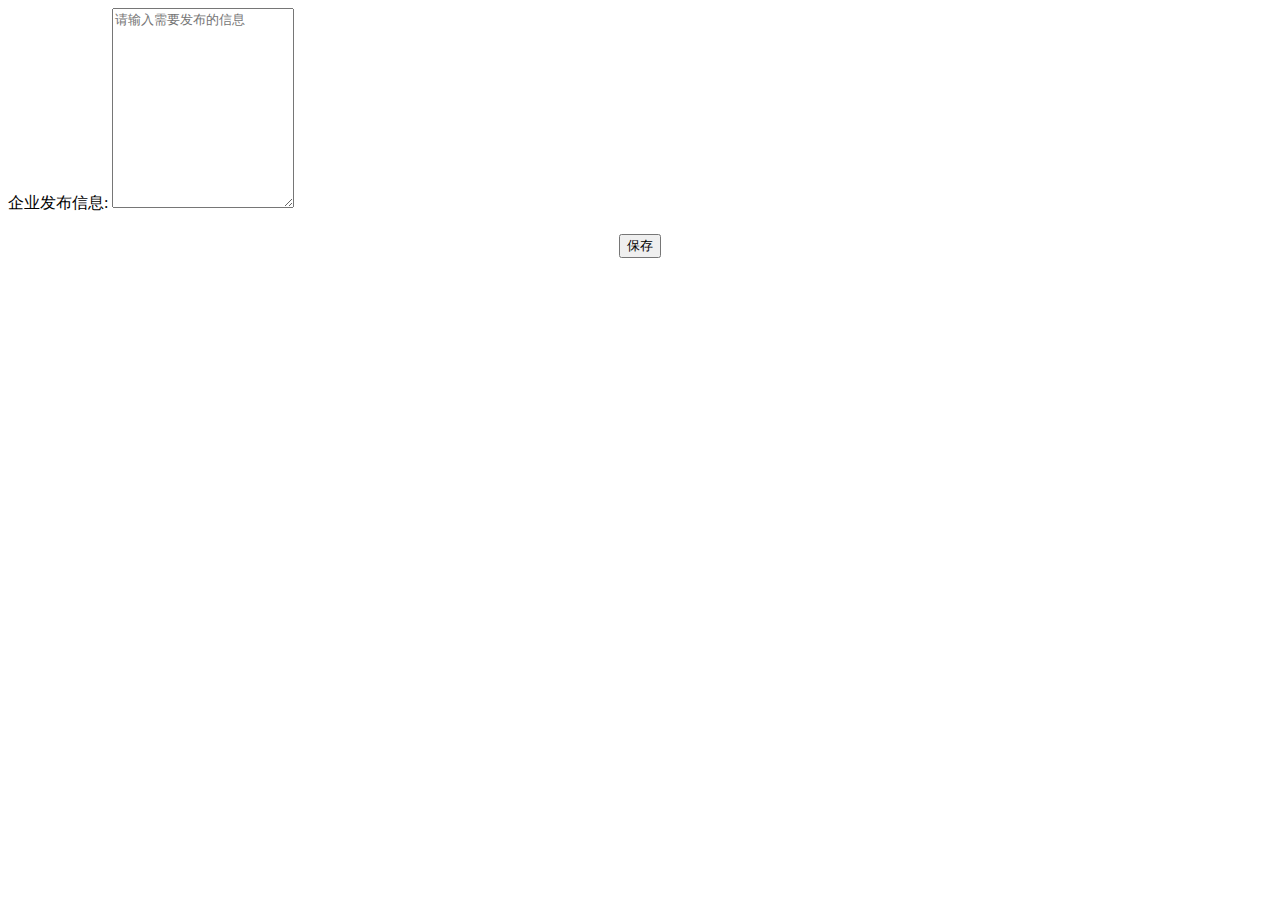
<file: src/main/resources/templates/sys/sendMsg/index.html>
<html xmlns:th="http://www.thymeleaf.org"
      xmlns:sec="http://www.thymeleaf.org/thymeleaf-extras-springsecurity4">
<head th:include="include/includebase"></head>
<style>
    .text-area-input {
    }
</style>
<body>

<form id="userForm"  role="form" method="post" action="user/save">
    <div class="row">
        <div class="col-md-12">
            <div class="form-group" >
                <label for="orderMsg">企业发布信息:</label>
                <textarea  class="form-control text-area-input" style="height: 200px;" name="orderMsg" id="orderMsg" placeholder="请输入需要发布的信息"></textarea>
            </div>
            <input type="hidden" name="id"/>
        </div>
        <div style="text-align: center;margin-top: 20px;">
        <button type="button" id="btnSave" class="btn btn-primary">保存</button></div>
    </div>
</form>
<script th:inline="javascript">
    $(function () {
      var pageId;
      function getInitData() {
        $.get('/publish/selectMsg', function(resp) {
          if (resp.result) {
            $('#orderMsg').val(resp.data.needMsg);
            pageId = resp.data.id;
          }
        });
      }
      getInitData();

      // 绑定dialog的确定按钮的监听事件
      $("#btnSave").click(function() {
        var params = {
          needMsg: $("#orderMsg").val(),
          id: pageId,
          // commission:$("#commission").val() || 0,
        }
        $.ajax({
          type: "GET",
          url: "/publish/insertOrUpdate",
          data: params, //JSON.stringify(params),
          // headers: {
          //   "Content-Type": "application/json",
          // },
          dataType: "json",
          success: function(data) {
            if(data.result){
              getInitData();
              window.Ewin.alert({
                message:'增加数据成功!'
              });
            }
          }
        });
      });
    })
</script>
</body>
</html>
</file>
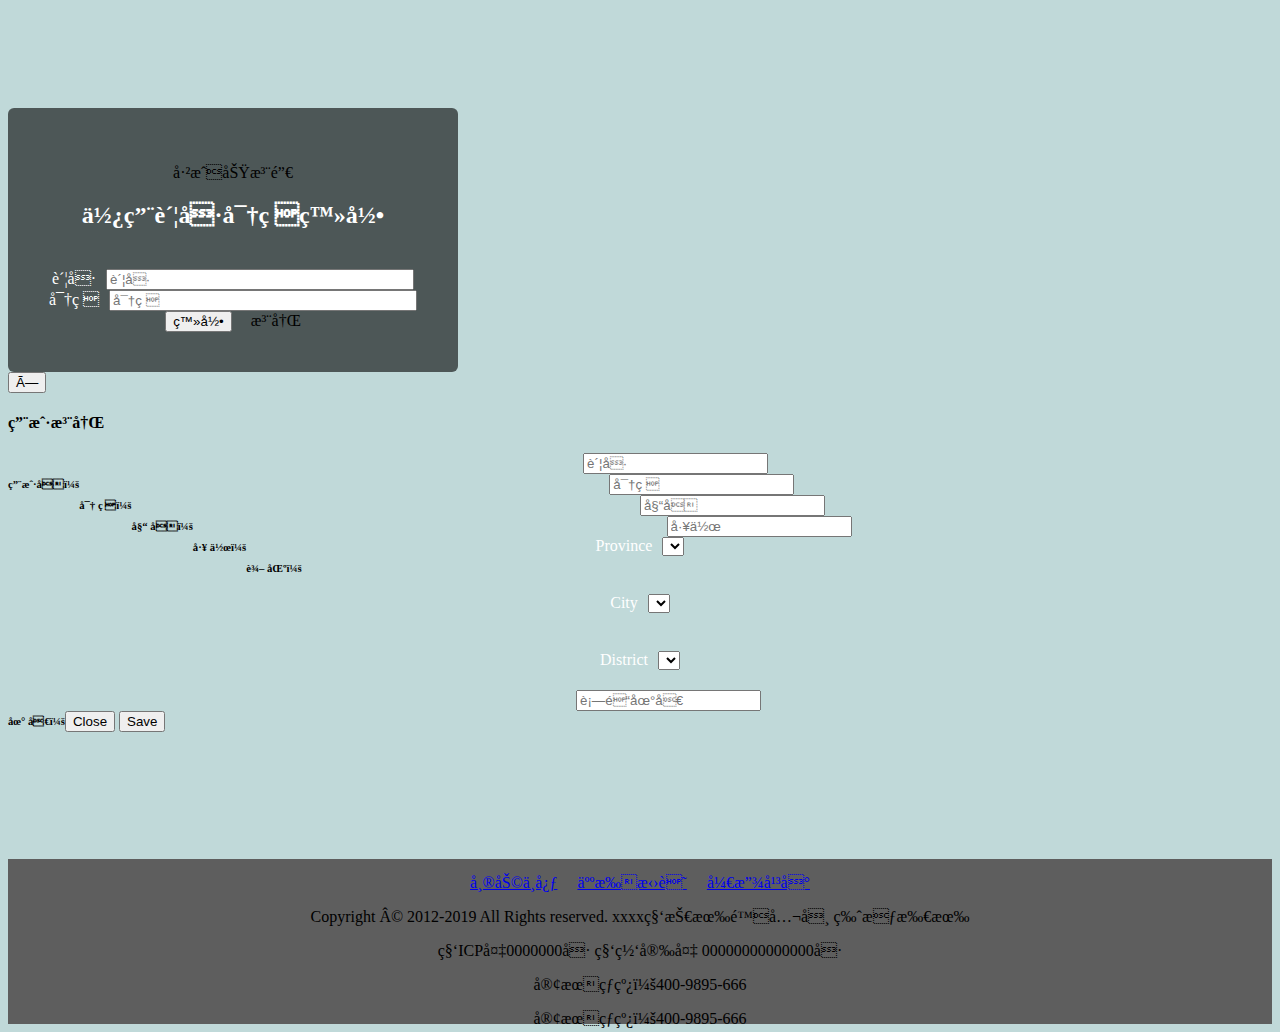
<file: src/main/resources/templates/login.html>
<!DOCTYPE html>
<html xmlns:th="http://www.thymeleaf.org">
<head>
<meta content="text/html;charset=UTF-8"/>
	<meta name="viewport" content="width=device-width, initial-scale=1.0"/>
    <title>登录</title>
	<script src="http://libs.baidu.com/jquery/1.10.2/jquery.min.js"></script>
	<script src="https://maxcdn.bootstrapcdn.com/bootstrap/3.3.6/js/bootstrap.min.js"></script>
	<script th:src="@{/js/main.js}"></script>
	<script th:src="@{/js/distpicker.data.js}"></script>
	<script th:src="@{/js/distpicker.js}"></script>
	<link rel="stylesheet" th:href="@{/css/bootstrap.min.css}"/>
<style type="text/css">
	body {
	  padding-top: 100px;
	}
	.container{
		width: 450px;
	}
	.starter-template {
	    padding: 40px 15px;
	    text-align: center;
	    background-color: rgba(0,0,0,.6);
		border-radius: 6px;
	}
	.starter-template h2 {
		font-weight: bold;
		padding-bottom: 20px;
        color: #fff;
	}
    .form-group label{
        color: #fff;
        margin-right: 6px;
    }
    .form-group input {
		display: inline-block;
		width: 300px;
	}
</style>
</head>
<body style="background-color: #C0D9D9">
<!--/
 <nav class="navbar navbar-inverse navbar-fixed-top">
  <div class="container">
    <div class="navbar-header">
      <a class="navbar-brand" href="#">Spring Security演示</a>
    </div>
    <div id="navbar" class="collapse navbar-collapse">
      <ul class="nav navbar-nav">
       <li><a th:href="@{/}"> 首页 </a></li>

      </ul>
    </div>.nav-collapse
      </div>
    </nav>
    -->
     <div class="container">

      <div class="starter-template">
       <p th:if="${param.logout}" class="bg-warning">已成功注销</p><!-- 1 -->
			<p th:if="${param.error}" th:text="${session.SPRING_SECURITY_LAST_EXCEPTION.message}=='Bad credentials'?'账号/密码错误！':${session.SPRING_SECURITY_LAST_EXCEPTION.message}" class="bg-danger">

            </p> <!-- 2 -->
			<h2>使用账号密码登录</h2>
			<form name="form" th:action="@{/login}" action="/login" method="POST"> <!-- 3 -->
				<div class="form-group">
					<label for="username">账号</label>
					<input type="text" class="form-control" name="username" id="username" value="" placeholder="账号" />
				</div>
				<div class="form-group">
					<label for="password">密码</label>
					<input type="password" class="form-control" name="password" id="password" placeholder="密码" />
				</div>
				<input type="submit" id="login" value="登录" class="btn btn-primary" style="margin-right: 15px;" />
				<a class="btn btn-primary" data-toggle="modal" data-target="#myModal">注册</a>
			</form>
      </div>

    </div>
<div class="modal fade" id="myModal" tabindex="-1" role="dialog" aria-labelledby="myModalLabel">
	<div class="modal-dialog" role="document">
		<div class="modal-content">
			<div class="modal-header">
				<button type="button" class="close" data-dismiss="modal" aria-label="Close">
					<span aria-hidden="true">×</span>
				</button>
				<h4 class="modal-title" id="myModalLabel">用户注册</h4>
			</div>
			<form id="userForm"  role="form" method="post" action="user/save">
			<div class="modal-body" align="center">
				<div class="input-group">
					<h6 style="float: left">用户名：</h6><input type="text" onkeyup="upperCase(this.value)" id="login1" class="form-control" placeholder="账号" aria-describedby="basic-addon1">
				</div>
				<p id="flag" style="font-family:times;color:red;display: none; padding-right: 23%">用户名已被注册！</p>
				<div class="input-group">
					<h6 style="float: left">密  码：</h6><input type="text" id="password1" class="form-control" placeholder="密码" aria-describedby="basic-addon1">
				</div>
				<div class="input-group">
					<h6 style="float: left">姓  名：</h6><input type="text" id="userName1" class="form-control" placeholder="姓名" aria-describedby="basic-addon1">
				</div>
				<div class="input-group">
					<h6 style="float: left">工  作：</h6><input type="text" id="job" class="form-control" placeholder="工作" aria-describedby="basic-addon1">
				</div>
				<div class="input-group">
					<h6 style="float: left">辖  区：</h6>
					<form class="form-inline">
						<div data-toggle="distpicker">
							<div class="form-group" style="width: 236px;height: 34px;margin-bottom: 5px">
								<label class="sr-only" for="province1">Province</label>
								<select class="form-control" id="province1"></select>
							</div><br>
							<div class="form-group" style="width: 236px;height: 34px;margin-bottom: 5px">
								<label class="sr-only" for="city1">City</label>
								<select class="form-control" id="city1"></select>
							</div><br>
							<div class="form-group" style="width: 236px;height: 34px;margin-bottom: 5px">
								<label class="sr-only" for="district1">District</label>
								<select class="form-control" id="district1"></select>
							</div>
						</div>
					</form>
				</div>
				<div class="input-group">
					<h6 style="float: left">地  址：</h6><input type="text" id="streetAddress" class="form-control" placeholder="街道地址" aria-describedby="basic-addon1">
				</div>
			</div>
			</form>
			<div class="modal-footer">
				<button type="button" class="btn btn-default" data-dismiss="modal">Close</button>
				<button id="save" class="btn btn-primary">Save</button>
			</div>
		</div>
	</div>
</div>
	<div style="margin-top: 10%;padding-top: 15px;width: 100%;height: 150px;background-color: #5e5e5e">
		<div style="text-align: center">
			<a href="#" style="margin: 8px">帮助中心</a>
			<a href="#" style="margin: 8px">人才招聘</a>
			<a href="#" style="margin: 8px">开放平台</a>
			<p>Copyright © 2012-2019 All Rights reserved. xxxx科技有限公司  版权所有</p>
			<p>科ICP备0000000号 科网安备 00000000000000号</p>
			<p>客服热线：400-9895-666</p>
			<p>客服热线：400-9895-666</p>
		</div>
</div>
	<script>
        $("#save",window.top.document).click(function() {
            // 此段是为防止需要点击两次按钮来实现验证的方法，若不添加此处的放行，那么我们将要点击两次确定按钮才可以提交验证
            var groupId = 3;var roleId = 2;
            $.ajax({
                type: "post",
                url: "user/save",
                data: {"tag":1, "login":$("#login1").val(), "password":$("#password1").val(), "userName":$("#userName1").val(),
					"job":$("#job").val(), "province":$("#province1").val(), "city":$("#city1").val(),
					"district":$("#district1").val(), "streetAddress":$("#streetAddress").val(), "group":groupId, "roleArray":roleId},
                dataType: "json",
                success: function(data){
                    alert("注册成功！")
                    location.reload();
                }
            });
        });
        function upperCase(text){
            $.ajax({
                type: "get",
                url: "user/selectByLogin",
                data: {"login":text},
                dataType: "json",
                success: function(data){
                    if (data.result){
                        document.getElementById("save").disabled = false;
                        document.getElementById("flag").style.display="none";
					}else{
                        document.getElementById("flag").style.display="block";
                        document.getElementById("save").disabled = true;
					}
                },
                error: function(data){
                    document.getElementById("flag").style.display="block";
                    document.getElementById("save").disabled = true;
                }
            });
		}
	</script>
</body>
</html>
</file>
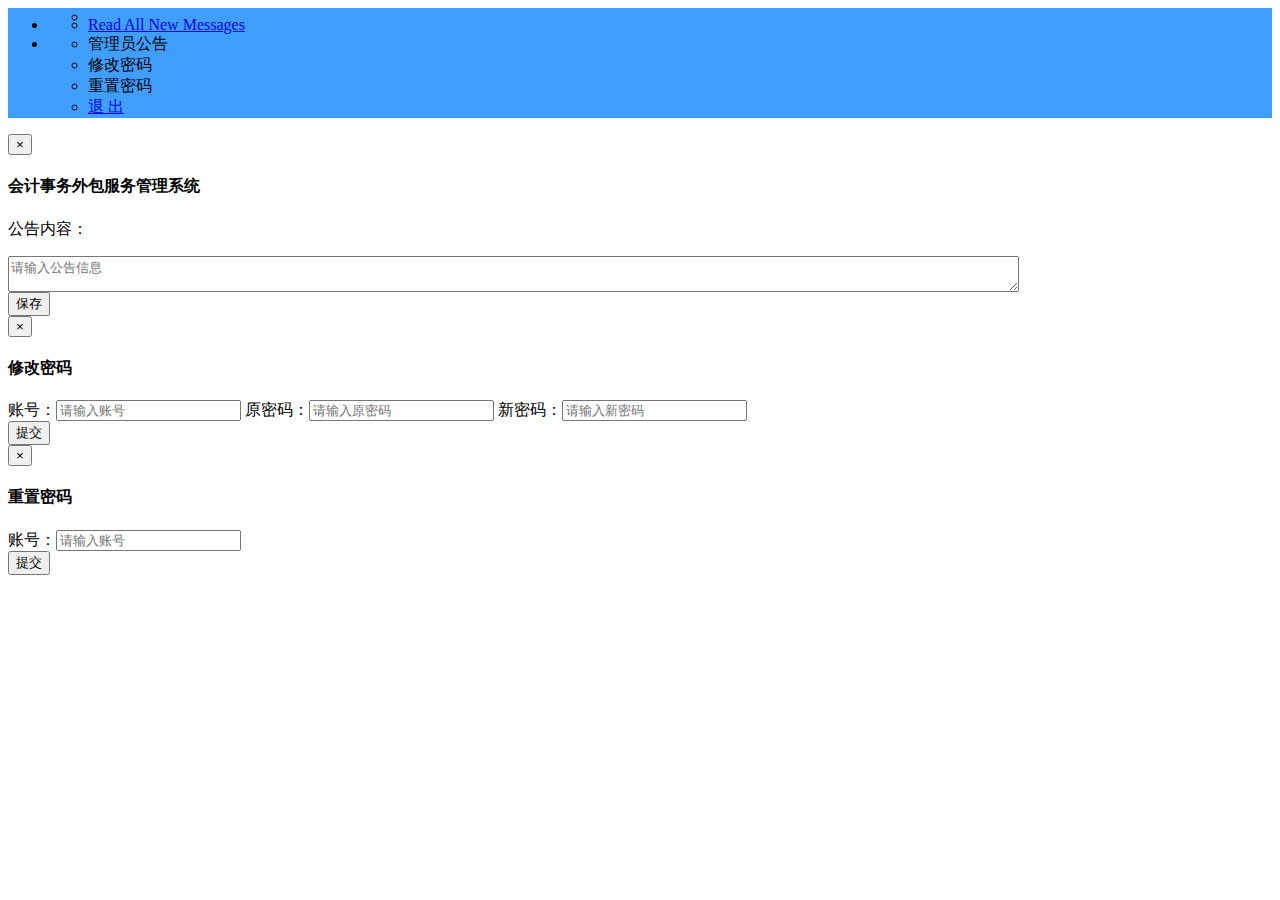
<file: src/main/resources/templates/main.html>
<html xmlns:th="http://www.thymeleaf.org"
      xmlns:sec="http://www.thymeleaf.org/thymeleaf-extras-springsecurity4">
<head th:include="include/includebase"></head>
<link th:href="@{css/sb-admin.css}" rel="stylesheet"/>
<script th:inline="javascript">
    $(function () {
        // 页面加载完成以后开启websocket的连接
        var options = new Array();
        options.sockurl = '/ricky-websocket';
        options.stompClienturl = '/ricky/topic/greetings';
        options.login = [[${#authentication.name}]];
        options.success = function(greeting){
            var r = eval("("+JSON.parse(greeting.body).content+")")
           alert(r);
            // $("#greetings").append("<tr><td>" + JSON.parse(greeting.body).content + "</td></tr>");
        }
        $.fn.socketConnect(options);
        // 初始化nav
        $.fn.bootstrapNav({index:'main',navTitle:'会计事务外包服务管理系统'});
        // 初始化标签页
        $("#tabContainer").tabs({
            data: [{
                id: '99999999',
                text: '首页',
                url: "home",
                closeable: false
            }],
            showIndex: 0,
            loadAll: false
        })
        //
        $.fn.bootstrapTree({url:"/user/mainTree",treeId:'menu_tree',tabId:"tabContainer"});
        $.fn.dictUtil("/dict/loadDict");
    });
</script>
<style>
    .navbar-inverse .navbar-collapse, .navbar-inverse .navbar-form {
        background-color: #409eff;
    }
    .side-nav {
        background-color: #409eff !important;
    }
    .navbar-inverse {
        background-color: #409eff !important;
        border-color: #409eff !important;
    }
    .navbar-inverse .navbar-brand {
        color: #fff;
    }
    .top-nav>li>a {
        color: #fff;
    }
    .navbar-inverse .navbar-nav>li>a {
        color: #fff;
    }
    .side-nav>li>ul>li>a {
        color: #fff;
    }
</style>
<body >
<div id="wrapper">

    <!-- Navigation -->
    <nav class="navbar navbar-inverse navbar-fixed-top" role="navigation">
        <!-- Brand and toggle get grouped for better mobile display -->
        <div class="navbar-header" id="navbar_header">

        </div>
        <!-- Top Menu Items -->
        <ul class="nav navbar-right top-nav">
            <li class="dropdown">
                <a href="#" class="dropdown-toggle" onclick="aaa()"  data-toggle="dropdown"><i class="fa fa-envelope"></i> <b class="caret"></b></a>
                <ul class="dropdown-menu message-dropdown">
                    <li class="message-preview">
                        <a href="#">
                            <div class="media" id="messageText"></div>
                        </a>
                    </li>
                    <li class="message-footer">
                        <a href="#">Read All New Messages</a>
                    </li>
                </ul>
            </li>
            <li class="dropdown">
                <a href="#" class="dropdown-toggle"data-toggle="dropdown"><i class="fa fa-user"></i> <font th:text="${#authentication.name}"></font> <b class="caret"></b></a>
                <ul class="dropdown-menu">
                    <li id="adminText">
                        <a data-toggle="modal" data-target="#myModal" ><i class="fa fa-fw fa-book"></i>管理员公告</a>
                    </li>
                    <li>
                        <a data-toggle="modal" data-target="#editPwd" ><i class="fa fa-fw fa-book"></i>修改密码</a>
                    </li>
                    <li>
                        <a data-toggle="modal" data-target="#resetPwd" ><i class="fa fa-fw fa-book"></i>重置密码</a>
                    </li>
                    <li>
                        <a href="/logout" ><i class="fa fa-fw fa-power-off"></i>退 出</a>
                    </li>
                </ul>
            </li>
        </ul>
        <!-- Sidebar Menu Items - These collapse to the responsive navigation menu on small screens -->
        <div class="collapse navbar-collapse navbar-ex1-collapse">
            <ul class="nav navbar-nav side-nav" id="menu_tree">

            </ul>
        </div>
        <!-- /.navbar-collapse -->
    </nav>
    <div id="page-wrapper" style="border-radius:5px 5px 0 0;">
        <div id="tabContainer"></div>
    </div>
</div>
<div class="modal fade" id="myModal" tabindex="-1" role="dialog" aria-labelledby="myModalLabel">
    <div class="modal-dialog" role="document">
        <div class="modal-content">
            <div class="modal-header">
                <button type="button" class="close" data-dismiss="modal" aria-label="Close"><span aria-hidden="true">&times;</span></button>
                <h4 class="modal-title" id="myModalLabel">会计事务外包服务管理系统</h4>
            </div>
            <div class="modal-body">
                <p>公告内容：</p>
                <textarea id="message" style="width: 80%" placeholder="请输入公告信息"></textarea>
            </div>
            <div class="modal-footer">
                <button class="btn btn-default" data-dismiss="modal" onclick="saveAdminText()">保存</button>
            </div>
        </div>
    </div>
</div>
<div class="modal fade" id="editPwd" tabindex="-1" role="dialog" aria-labelledby="editPwd">
    <div class="modal-dialog" role="document">
        <div class="modal-content">
            <div class="modal-header">
                <button type="button" class="close" data-dismiss="modal" aria-label="Close"><span aria-hidden="true">&times;</span></button>
                <h4 class="modal-title">修改密码</h4>
            </div>
            <div class="modal-body">
                <label for="user_old_pwd">账号：</label><input type="text" class="form-control" id="user_login_name" placeholder="请输入账号">
                <label for="user_old_pwd">原密码：</label><input type="text" class="form-control" id="user_old_pwd" placeholder="请输入原密码">
                <label for="user_new_pwd">新密码：</label><input type="text" class="form-control" id="user_new_pwd" placeholder="请输入新密码">
            </div>
            <div class="modal-footer">
                <button class="btn btn-default" data-dismiss="modal" onclick="saveUserPwd()">提交</button>
            </div>
        </div>
    </div>
</div>
<div class="modal fade" id="resetPwd" tabindex="-1" role="dialog" aria-labelledby="editPwd">
    <div class="modal-dialog" role="document">
        <div class="modal-content">
            <div class="modal-header">
                <button type="button" class="close" data-dismiss="modal" aria-label="Close"><span aria-hidden="true">&times;</span></button>
                <h4 class="modal-title">重置密码</h4>
            </div>
            <div class="modal-body">
                <label for="user_old_pwd">账号：</label><input type="text" class="form-control" id="reset_user_login_name" placeholder="请输入账号">
            </div>
            <div class="modal-footer">
                <button class="btn btn-default" data-dismiss="modal" onclick="resetUserPwd()">提交</button>
            </div>
        </div>
    </div>
</div>
<script>
    function saveAdminText() {
        $.ajax({
            type: "POST",
            url: "message/insert",
            dataType: "json",
            data:{"message":document.getElementById("message").value},
            success: function (data) {
                alert("公告新增成功！")
            }
        })

    }

    function resetUserPwd () {
      var login = $('#reset_user_login_name').val();
      if (!login) {
        alert('请输入登录账号');
        return;
      }
      $.ajax({
        type: "GET",
        url: "user/updatePassWord",
        data:{
          login,
          type: 2,
        },
        success: function (data) {
          console.log(data);
          if (data.result) {
            alert('密码重置成功，默认密码是123456！');
          }
        }
      })
    }

    function saveUserPwd () {
      var oldPwd = $('#user_old_pwd').val();
      var newPwd = $('#user_new_pwd').val();
      var login = $('#user_login_name').val();
      if (!login) {
        alert('请输入登录账号');
        return;
      }
      if (!oldPwd) {
        alert('请输入原密码');
        return;
      }
      if (!newPwd) {
        alert('请输入新密码');
        return;
      }
      $.ajax({
        type: "GET",
        url: "user/updatePassWord",
        data:{
          login,
          newPassWord: oldPwd,
          oldPassword: newPwd,
          type: 1,
        },
        success: function (data) {
          console.log(data);
          if (data.result) {
            alert('密码修改成功！');
            window.location.href = '/logout';
          } else {
            alert(data.msg);
          }
        }
      })
    }

    function aaa() {
        $("#messageText").empty();
        $.ajax({
            type: "POST",
            url: "message/select",
            dataType: "json",
            success: function (data) {
                for (var i=0;i<data.result.length;i++){
                    $("#messageText").append(
                        "<span class=\"pull-left\">" +
                        "<img class=\"media-object\" style=\"width: 50px;height: 50px\" src=\"./img/timg.jpg\" alt=\"\" />" +
                        "</span>" +
                        "<div class=\"media-body\">" +
                        "<h5 class=\"media-heading\"><strong>"+data.result[i].userName+"</strong></h5>" +
                        "<p class=\"small text-muted\"><i class=\"fa fa-clock-o\"></i>"+data.result[i].createTime+"</p>" +
                        "<p>"+data.result[i].message+"</p></div>")
                }
            }
        })
    }
    $(function(){
        $.ajax({
            type: "POST",
            url: "order/roleId",
            dataType: "json",
            success: function (data) {
                if(data.data != 1){
                    document.getElementById("adminText").style.display = "none";
                }
            }
        })
    })
</script>
<!--
<div th:text="${#authentication.name}">
    The value of the "name" property of the authentication object should appear here.
</div>
这是一个登陆成功以后的首页
<div class="row">
    <div class="col-md-12">
        <table id="conversation" class="table table-striped">
            <thead>
            <tr>
                <th>Greetings</th>
            </tr>
            </thead>
            <tbody id="greetings">
            </tbody>
        </table>
    </div>
</div>
-->
</body>
</html>
</file>
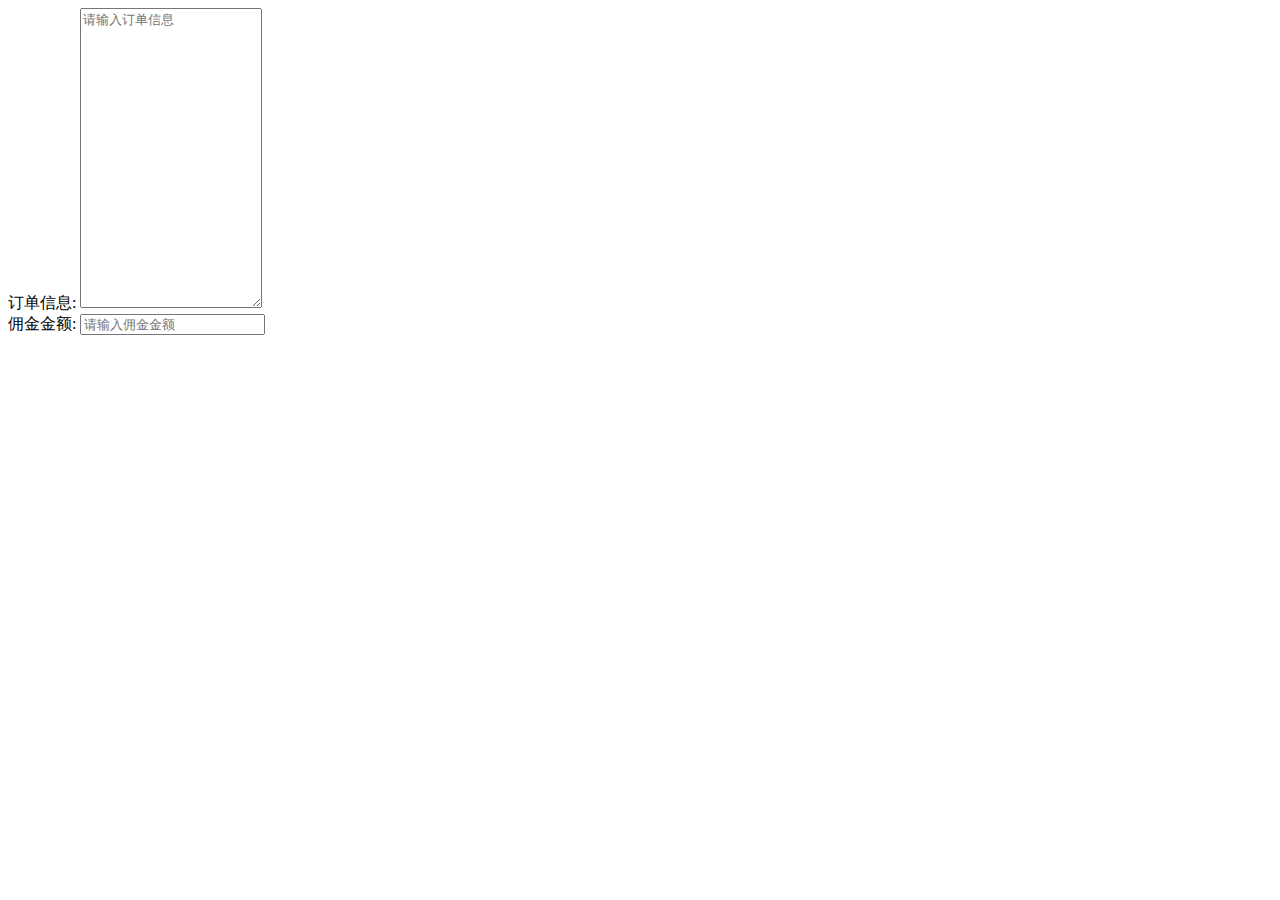
<file: src/main/resources/templates/sys/order/add.html>
<html xmlns:th="http://www.thymeleaf.org"
      xmlns:sec="http://www.thymeleaf.org/thymeleaf-extras-springsecurity4">
<body>
<form id="userForm"  role="form" method="post" action="user/save">
    <div class="row">
        <div class="col-md-12">
            <div class="form-group" >
                <label for="orderMsg">订单信息:</label>
                <textarea  class="form-control" style="height: 300px" name="orderMsg" id="orderMsg" placeholder="请输入订单信息"></textarea>
            </div>
            <div class="form-group">
                <label for="commission">佣金金额:</label>
                <input type="text" class="form-control" name="commission" id="commission"  placeholder="请输入佣金金额" />
            </div>
        </div>
    </div>
</form>
<script th:inline="javascript">
        // 绑定dialog的确定按钮的监听事件
        $("#btnOk",window.top.document).click(function() {
            $.ajax({
                type: "post",
                url: "order/insert",
                data: {"orderMsg":$("#orderMsg").val(),"commission":$("#commission").val()},
                dataType: "json",
                success: function(data){
                    if(data.result){
                        $('.modal-dialog', window.top.document).parent('div').remove()
                        $('body', window.top.document).find('.modal-backdrop').remove();
                        // jquery 调用刷新当前操作的table页面的refresh方法
                        $(window.parent.document).contents().find(".tab-pane.fade.active.in iframe")[0].contentWindow.doQuery();
                        window.Ewin.alert({message:'增加数据成功!'});
                    }
                }
            });
        })
</script>
</body>
</html>
</file>
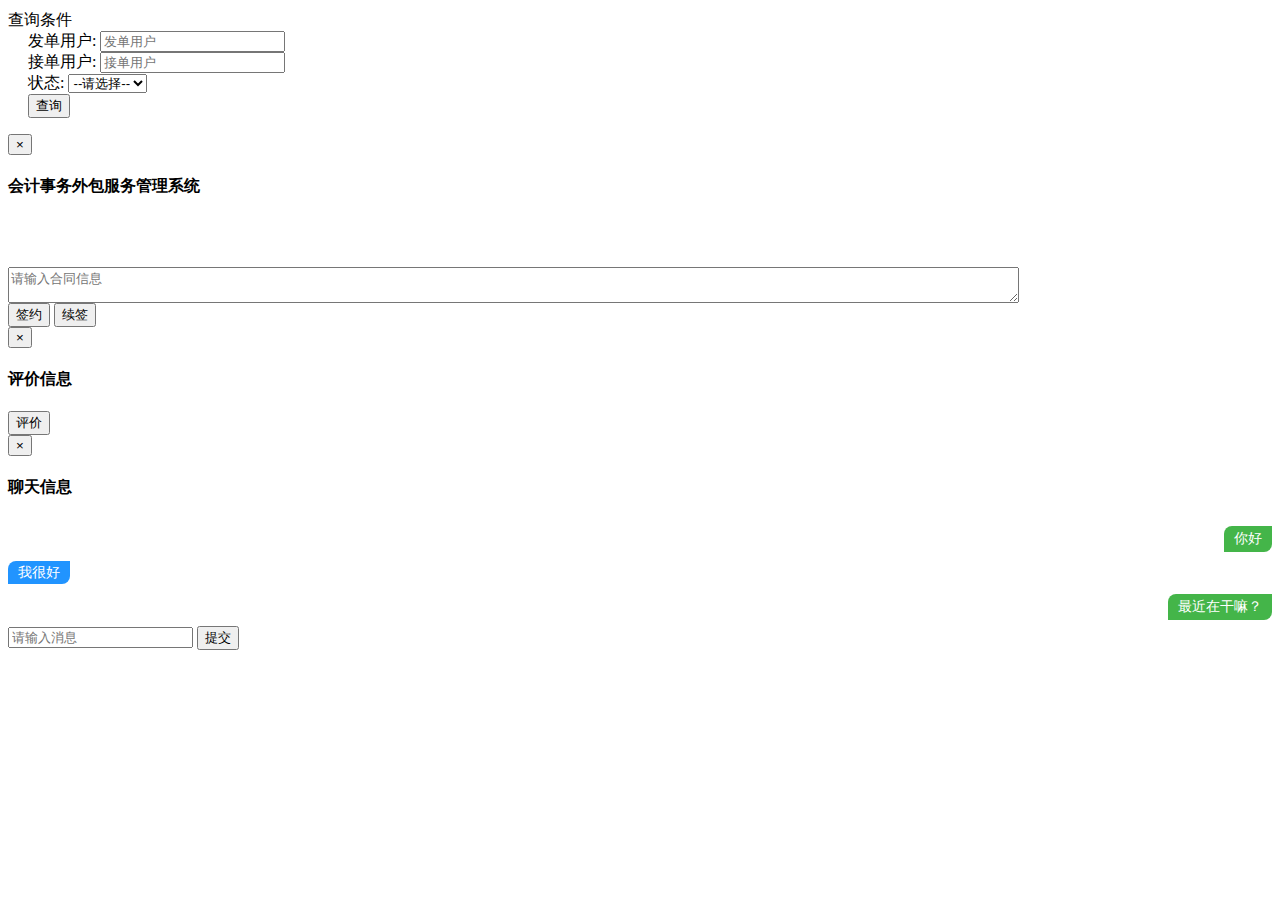
<file: src/main/resources/templates/sys/order/orderList.html>
<html xmlns:th="http://www.thymeleaf.org">

<head th:include="include/includebase"></head>
<style>
    .detail-pop-box {
        position: fixed;
        top: 0;
        left: 0;
        bottom: 0;
        right: 0;
        width: 100%;
        background-color: rgba(0, 0, 0, .3);
    }

    .detail-pop-box .pop-content {
        margin: 160px auto 0;
        background-color: #fff;
        border-radius: 8px;
        padding: 16px 8px;
        text-align: center;
        width: 600px;
        line-height: 1.4;
    }

    #user-table_say p {
        line-height: 22px;
    }

    #user_msg_say {
        max-height: 300px;
        overflow-y: auto;
    }

    #user_msg_say .user-msg {
        padding: 6px 0;
        font-size: 14px;
        overflow: hidden;
    }

    #user_msg_say .user-msg > span {
        padding: 4px 10px;
        border-radius: 8px 0 8px 0;
        background-color: #44b549;
        color: #fff;
    }

    #user_msg_say .my-msg span {
        background-color: #2194ff;
    }

    #user_msg_say .other-msg span {
        float: right;
    }
</style>


<body>
<div class="panel-body" style="padding-bottom:0px;">
    <div class="panel panel-default" style="margin-top: 10px;">
        <div class="panel-heading">查询条件</div>
        <div class="panel-body">
            <form class="form-inline" role="form" style="float: left; width: 100%;margin-left: 20px;" method="post"
                  id="queryOrder">
                <div class="form-group">
                    <label for="senderName">发单用户:</label>
                    <input type="text" class="form-control" name="senderName" id="senderName" placeholder="发单用户"/>
                </div>
                <div class="form-group">
                    <label for="name">接单用户:</label>
                    <input type="text" class="form-control" name="name" id="name" placeholder="接单用户"/>
                </div>
                <div class="form-group">
                    <label for="status">状态:</label>
                    <input type="hidden" class="form-control" name="status" id="status"/>
                    <select class="form-control" name="status1" id="status1">
                        <option value="">--请选择--</option>
                        <option value="1">待接单</option>
                        <option value="2">已接单</option>
                        <option value="3">已完成</option>
                    </select>
                </div>
                <div class="form-group">
                    <button type="button" id="queryBtn" onclick="doQuery();" class="btn btn-primary">查询</button>
                </div>
            </form>
        </div>
    </div>
    <table id="user-table" style="margin-top: -50px;">
    </table>
</div>
<div class="detail-pop-box" style="display:none;" onclick="javascript: $(this).hide()">
    <div class="pop-content"></div>
</div>

<div id="contractBox">
    <h1 align="center"></h1>

</div>

<div class="modal fade" id="myModal" tabindex="-1" role="dialog" aria-labelledby="myModalLabel">
    <div class="modal-dialog" role="document">
        <div class="modal-content">
            <div class="modal-header">
                <button type="button" class="close" data-dismiss="modal" aria-label="Close"><span aria-hidden="true">&times;</span>
                </button>
                <h4 class="modal-title" id="myModalLabel">会计事务外包服务管理系统</h4>
            </div>
            <div class="modal-body">
                <div style="overflow: hidden">
                    <p id="senderName1" style="float: left"></p>
                    <p id="cUserName" style="float: right"></p>
                </div>
                <input type="hidden" id="issueType"/>
                <input type="hidden" id="contractOrder"/>
                <input type="hidden" id="contractStatus"/>
                <p id="contractNum"></p>
                <p id="contentText"></p>
                <P id="creatTime"></P>
                <p id="overdueTime"></p>
                <p id="SigningStatus"></p>
                <p id="contractText"></p>
                <textarea id="contractMsg" style="width: 80%" placeholder="请输入合同信息"></textarea>
            </div>
            <div class="modal-footer">
                <button id="Signing11" class="btn btn-default" data-dismiss="modal" onclick="Signing(1)">签约</button>
                <button id="Signing12" class="btn btn-default" data-dismiss="modal" onclick="Signing(2)">续签</button>
            </div>
        </div>
    </div>
</div>
<div class="modal fade" id="Modal" tabindex="-1" role="dialog" aria-labelledby="myModalLabel">
    <div class="modal-dialog" role="document">
        <div class="modal-content">
            <div class="modal-header">
                <button type="button" class="close" data-dismiss="modal" aria-label="Close"><span aria-hidden="true">&times;</span>
                </button>
                <h4 class="modal-title" id="ModalLabel">评价信息</h4>
            </div>
            <div class="modal-body" id="user-table_say">

            </div>
            <div class="modal-footer">
                <button type="button" class="btn btn-default" onclick="evaluationData()" data-dismiss="modal">评价
                </button>
            </div>
        </div>
    </div>
</div>

<div class="modal fade" id="UserMsg" tabindex="-1" role="dialog" aria-labelledby="myModalLabel">
    <div class="modal-dialog" role="document">
        <div class="modal-content">
            <div class="modal-header">
                <button type="button" class="close" data-dismiss="modal" aria-label="Close"><span aria-hidden="true">&times;</span>
                </button>
                <h4 class="modal-title" id="UserMsgLabel">聊天信息</h4>
            </div>
            <div class="modal-body" id="user_msg_say">
                <div class="user-msg other-msg">
                    <span>你好</span>
                </div>
                <div class="user-msg my-msg">
                    <span>我很好</span>
                </div>
                <div class="user-msg other-msg">
                    <span>最近在干嘛？</span>
                </div>
            </div>
            <div class="modal-footer">
                <input type="text" class="form-control" id="user_input_say_msg" placeholder="请输入消息">
                <button type="button" class="btn btn-default"
                        onclick="insertMsg()">提交</button>
            </div>
        </div>
    </div>
</div>
<script th:inline="javascript">

  $(function () {
    $('#status').val($('#status1 option:selected').val());
    $.ajax({
      type: "POST",
      url: "order/roleId",
      dataType: "json",
      async: false,
      success: function (data) {
        window.userRoleType = data.data;
        initTable();
      }
    });
    $('#user-table').bootstrapTable('hideColumn', 'id');
  });

  function doQuery() {
    $('#status').val($('#status1 option:selected').val());
    $('#user-table').bootstrapTable('refresh'); //刷新表格
  }

  function Signing(tag) {
    $.ajax({
      type: "POST",
      url: "order/updateContract",
      dataType: "json",
      data: {
        "id": document.getElementById("issueType").value,
        "orderId": document.getElementById("contractOrder").value,
        "status": document.getElementById("contractStatus").value,
        "tag": tag, "contractMsg": $("#contractMsg").val()
      },
      success: function (data) {
        alert("签约成功！")
        doQuery();
      }
    })
  }

  // 账号禁用和启用
  function userControl(id) {
    window.Ewin.confirm({
      title: '提示',
      message: "确定接此单吗？",
      width: 500
    }).on(function (e) {
      if (e) {
        $.ajax({
          type: "post",
          url: "/order/update",
          data: {
            "status": 2,
            "id": id
          },
          dataType: "json",
          success: function (data) {
            if (data.result) {
              window.Ewin.alert({
                message: '操作成功!'
              });
            } else {
              window.Ewin.alert({
                message: '操作失败!'
              });
            }
            doQuery();
          }
        });
      }
    });
  }


  function evaluationData() {
    var orderId = evalutationtempObjId;
    var msg = $('#evaltion_input').val();
    $.get('/evaluation/updateMsg', {
      orderId: orderId,
      msg: msg,
    }, function (resp) {
      if (resp.result) {
        window.Ewin.alert({
          message: '操作成功!'
        });
        doQuery();
      }
    })
  }

  var evalutationtempObjId;


  function findList(id) {
    // function queryParams(pageRequest) {
    //     pageRequest.orderId = id;
    //     return pageReqeust;
    // }
    // cUserName: "xxxx"
    // createTime: "2019-03-07 09:53:11.0"
    // evaluationSender: "很差的人"
    // evaluationUser: ""
    // id: null
    // orderId: 15
    // orderMsg: "傻傻的饭"
    // orderNum: "92899040"
    // senderId: 2
    // senderUserName: "福建xxxxx"
    // status: 0
    // userId: 9
    evalutationtempObjId = id;
    $.get('/evaluation/selectList?orderId=' + id, function (resp) {
      var html = '<p>用户名：' + resp.data.cUserName + '</p>';
      html += '<p>企业名称：' + resp.data.senderUserName + '</p>';
      html += '<p>订单号：' + resp.data.orderNum + '</p>';
      html += '<p>订单信息：' + resp.data.orderMsg + '</p>';
      if (resp.data.roleId == 5) {
        // qiye
        html += '<p>企业的评价：<input type="text" id="evaltion_input" value="' + resp.data.evaluationSender + '"></p>';
        html += '<p>会计评价：' + resp.data.evaluationUser + '</p>';
      } else {
        html += '<p>企业的评价：' + resp.data.evaluationSender + '</p>';
        html += '<p>会计评价：<input type="text" id="evaltion_input" value="' + resp.data.evaluationUser + '"></p>';
      }


      $("#user-table_say").html(html);
    });

    return;
    $("#user-table_say").bootstrapTable('destroy');
    $('#user-table_say').bootstrapTable({
      url: "/evaluation/selectList",
      height: $(window.parent.document).find("#wrapper").height() - 300,
      width: $(window).width(),
      showColumns: true,
      formId: "querySay",
      method: 'POST',
      queryParams: {"orderId": id},
      pagination: true,
      sortName: 'id',
      sortOrder: 'desc',
      clickToSelect: true, // 单击某一行的时候选中某一条记录
      pageSize: 13,
      columns: [{
        checkbox: true
      },
        {
          field: '',
          title: '序号',
          formatter: function (value, row, index) {
            return index + 1;
          }
        },
        {
          field: 'orderId',
          title: '订单编号',
          align: 'center',
          valign: 'middle',
          sortable: true
        },
        {
          field: 'evaluationUser',
          title: '接单用户',
          align: 'center',
          valign: 'middle',
          sortable: true
        },
        {
          field: 'evaluationSender',
          title: '发单用户',
          align: 'center',
          valign: 'middle',
          hide: false,
          sortable: true
        },

        {
          field: 'status',
          title: '操作',
          align: 'center',
          valign: 'middle',
          formatter: function (value, row, index) {
            return '<button  type="button" class="btn btn-primary btn-sm" onclick="deleteSay(' + row.id + ')" >删除</button>&nbsp;'
          }
        }
      ]
    });
  }

  function dinerList(id) {
    //            window.Ewin.dialog({title:"查看合同",url:"/dinerList",gridId:id,width:600,height:745});
    $.ajax({
      type: "post",
      url: "order/selectContract",
      data: {'orderId': id},
      dataType: "json",
      success: function (e) {
        if (e.result) {
          var dataC = e.dataValue;
          if (dataC.contractMsg != "") {
            document.getElementById("contractMsg").style.display = "none";
          }
          if (dataC != null) {
            $("#senderName1").html("甲方：" + dataC.senderName);
            $("#cUserName").html("乙方：" + dataC.cUserName);
            //                    $("#contentText").html();
            $("#SigningStatus").html("订单状态：" + changeStatusBycontract(dataC.status))
            if (dataC.status == 0) {
              $("#Signing11").attr("style", "display:block;");
              $("#Signing12").attr("style", "display:none;");
            } else {
              $("#Signing12").attr("style", "display:block;");
              $("#Signing11").attr("style", "display:none;");
            }
            $("#issueType").val(dataC.id);
            $("#contractOrder").val(dataC.orderId);
            $("#contractStatus").val(dataC.status);
            $("#contractNum").html("合同编号：" + dataC.contractNum);
            $("#creatTime").html("创建时间：" + dataC.creatTime);
            $("#overdueTime").html("过期时间：" + dataC.overdueTime);
            $("#contractText").html("合同内容：" + dataC.contractMsg)
          } else {
            $("#senderName1").html("");
            $("#cUserName").html("");
            $("#SigningStatus").html("")
            //                    $("#contentText").html("");
            $("#issueType").val("");
            $("#contractNum").html("");
            $("#creatTime").html("");
            $("#overdueTime").html("");
            $("#contractText").html("");
          }
          $.ajax({
            type: "POST",
            url: "order/roleId",
            dataType: "json",
            success: function (data) {
              if (data.data != 5) {
                $("#Signing11").attr("disabled", true);
              }
            }
          })
        } else {
          window.Ewin.alert({message: '操作失败!'});
        }
      }
    });
  }

  function initTable() {

    $('#user-table').bootstrapTable({
      url: "/order/select",
      height: $(window.parent.document).find("#wrapper").height() - 252,
      width: $(window).width(),
      showColumns: true,
      formId: "queryOrder",
      pagination: true,
      sortName: 'id',
      sortOrder: 'desc',
      clickToSelect: true, // 单击某一行的时候选中某一条记录
      pageSize: 13,
      toolbars: [{
        text: '添加',
        iconCls: 'glyphicon glyphicon-plus',
        handler: function () {
          window.Ewin.dialog({
            title: "添加",
            url: "order/addPage",
            gridId: "gridId",
            width: 600,
            height: 600
          })
        }
      },
        {
          text: '删除',
          iconCls: 'glyphicon glyphicon-remove',
          handler: function () {
            $.ajax({
              type: "POST",
              url: "order/roleId",
              dataType: "json",
              success: function (result) {
                if (result.data == 5) {
                  var rows = $('#user-table').bootstrapTable(
                    'getSelections');
                  if (rows.length == 0 || rows.length > 1) {
                    window.Ewin.alert({
                      message: '请选择一条需要修改的数据!'
                    });
                    return false;
                  }
                  window.Ewin.confirm({
                    title: '提示',
                    message: '是否要删除您当前所勾选的用户？',
                    width: 500
                  }).on(function (e) {
                    if (e) {
                      $.post("order/delete", {
                        "id": rows[0].id + ""
                      }, function (e) {
                        if (result) {
                          window.Ewin.alert(
                            "用户删除成功");
                          doQuery();
                        }
                      });
                    }
                  });
                } else {
                  alert("订单只能由发布者删除！")
                }
              }
            });

          }
        }
      ],
      columns: [{
        checkbox: true
      },
        {
          field: '',
          title: '序号',
          formatter: function (value, row, index) {
            return index + 1;
          }
        },
        {
          field: 'orderNum',
          title: '订单编号',
          align: 'center',
          valign: 'middle',
          sortable: true
        },
        {
          field: 'senderName',
          title: '发单用户',
          align: 'center',
          valign: 'middle',
          hide: false,
          sortable: true
        },
        {
          field: 'cuserName',
          title: '接单用户',
          align: 'center',
          valign: 'middle',
          sortable: true
        },
        {
          field: 'commission',
          title: '佣金',
          align: 'center',
          valign: 'middle',
          sortable: true
        },
        {
          field: 'orderMsg',
          title: '订单信息',
          align: 'center',
          valign: 'middle',
          sortable: true
        },

        {
          field: 'status',
          title: '订单状态',
          align: 'center',
          valign: 'middle',
          sortable: true,
          formatter: function (value, row, index) {
            return changeStatusByName(value);
          }

        },
        {
          field: 'createTime',
          title: '发单时间',
          align: 'center',
          valign: 'middle',
          sortable: true,
        },
        {
          field: 'updateTime',
          title: '接单时间',
          align: 'center',
          valign: 'middle',
          sortable: true,
        },
        {
          field: 'status',
          title: '操作',
          align: 'center',
          valign: 'middle',
          formatter: function (value, row, index) {
            var html;var role;
            if (value == 1) {
                $.ajax({
                    type: "POST",
                    url: "order/roleId",
                    async: false,
                    dataType: "json",
                    success: function (result) {
                        role = result.data;
                    }
                });
            if (role == 3){
                html = '<button  type="button" class="btn btn-primary btn-sm" onclick="userControl(' + row.id + ')" >接单</button>&nbsp;'
            }else{
                html = '<button  type="button" class="btn btn-primary btn-sm" disabled="disabled">接单</button>&nbsp;'
            }
            } else {
              html = '<button  type="button" onclick="dinerList(' + row.id + ')" class="btn btn-primary btn-sm" data-toggle="modal" data-target="#myModal" >合同</button>&nbsp;' +
                '<button type="button" onclick="findList(' + row.id + ')" class="btn btn-default btn-sm" data-toggle="modal" data-target="#Modal">评价</button>&nbsp;';
            }
            html += '<button type="button" onclick="linkUser(' + (userRoleType == 5 ? row.userId : row.senderId) + ')" class="btn btn-default btn-sm" data-toggle="modal" data-target="#UserMsg">联系</button>';
            return html;
          }
        }
      ],
      onClickCell(field, value, row) {
        // field 点击的列明
        // value 点击列的值
        // 点击的行对象
        if (field == 'senderName') {
          // 如果点击的是发单用户列
          $.ajax({
            type: "POST",
            url: "/publish/selectList",
            data: row,
            dataType: "json",
            success: function (resp) {
              if (resp.result) {
                var data = resp.data;
                var elem = $('.detail-pop-box .pop-content');
                var html = '<p>' + data.userName + ":" + data.needMsg + '</p>';
                elem.html(html);
                $('.detail-pop-box').show();
              }
            }
          })
        }
      },
    });
  }

  var timerInterGetMsgList;

  function linkUser(id) {
    if (!timerInterGetMsgList) {
      timerInterGetMsgList = setInterval(function () {
        if ($('#UserMsg')[0].style.display == 'none') {
          clearInterval(timerInterGetMsgList);
        }
        linkUser(id);
      }, 1000);
    }
    console.log('linkUser', id);
    var content = $('#user_msg_say');
    $.get('/message/selectInformation', {
      bSendeUserId: id,
    }, function (resp) {
      console.log('list data', resp);
      var box = $('#user_msg_say');
      var lastid = box.data('id');
      if (lastid != id) {
        box.empty();
        box.data('end', '');
      }
      box.data('id', id);
      var lastMsg = box.data('end');
      console.log('lastMsg', lastMsg);
      if (!lastMsg) {
        var html = '', idend;
        for (var i = 0; i < resp.data.length; i++) {
          var msg = resp.data[i];
          var content = buildContent(msg);
          html += content;
          if (msg.id > idend) {
            idend = msg.id;
          } else if (!idend){
            idend = msg.id;
          }
        }
        console.log(html);
        box.html(html);
        box.data('end', idend);
      } else {
        var html = '', idend;
        for (var i = 0; i < resp.data.length; i++) {
          var msg = resp.data[i];
          if (msg.id <= lastMsg) {
            continue;
          }
          var content = buildContent(msg);
          html += content;
          if (msg.id > idend) {
            idend = msg.id;
          } else if (!idend){
            idend = msg.id;
          }
        }
        console.log(html);
        box.append(html);
        box.data('end', idend);
      }
    });
  }

  function buildContent(msg) {
    var content = '<div class="user-msg ' + (msg.type == 1 ? 'my-msg' : 'other-msg') + '">' +
      '<span>' + msg.msg + '</span>' +
      '</div>';
    return content;
  }

  function insertMsg() {
    $.post('/message/insertInformation', {
      bSendeUserId: $('#user_msg_say').data('id'),
      msg: $('#user_input_say_msg').val(),
    }, function (resp) {
      console.log(resp);
      if (resp.result) {
        linkUser($('#user_msg_say').data('id'));
        $('#user_input_say_msg').val('');
      }
    });
  }

</script>
</body>

</html>
</file>
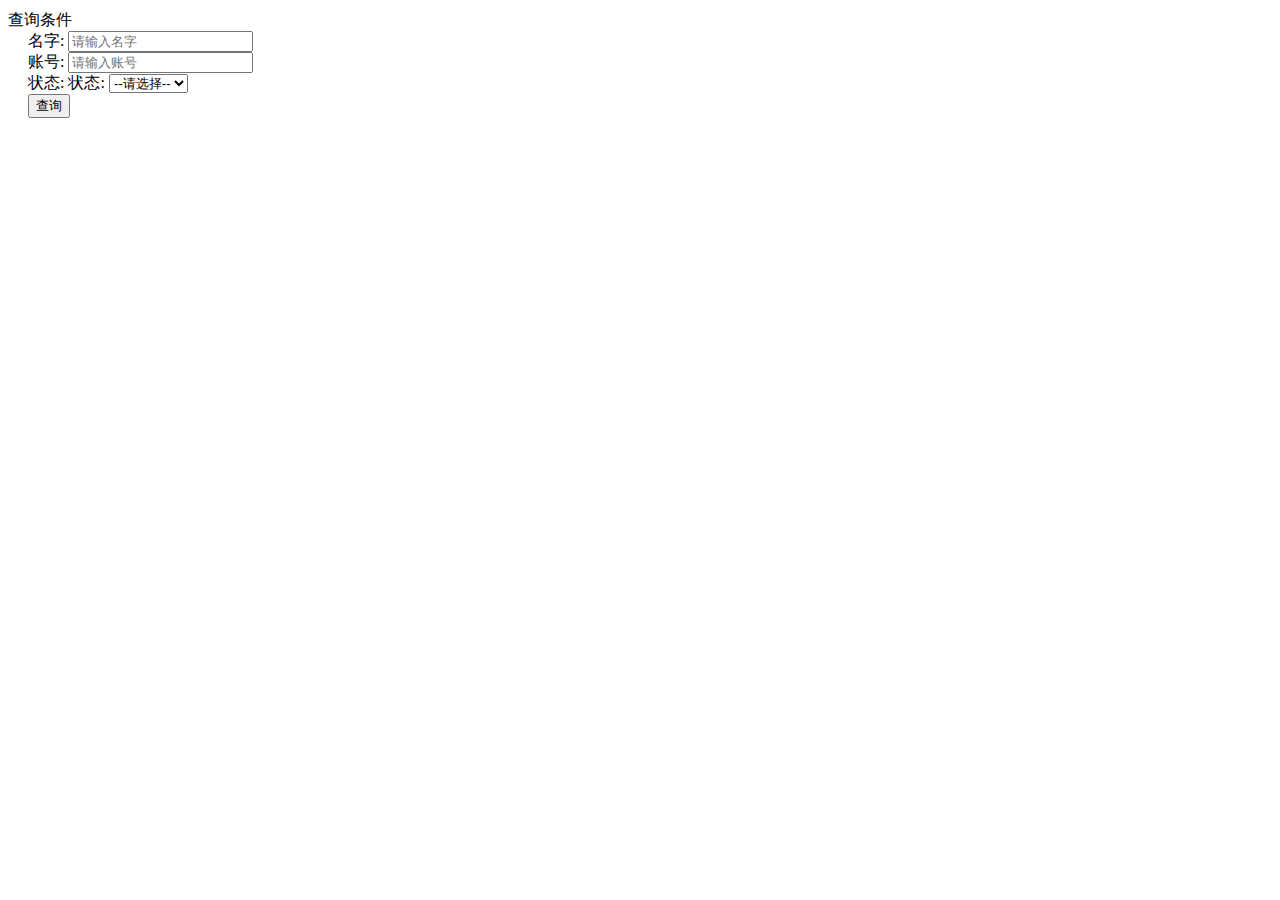
<file: src/main/resources/templates/sys/user/AduditList.html>
<html xmlns:th="http://www.thymeleaf.org"
>
<head th:include="include/includebase"></head>
<body>

<div class="panel-body" style="padding-bottom:0px;">
    <div class="panel panel-default" style="margin-top: 10px;">
        <div class="panel-heading">查询条件</div>
        <div class="panel-body">
            <form class="form-inline" role="form" style="float: left; width: 100%;margin-left: 20px;" method="post" id="queryUser">
                <div class="form-group">
                    <label for="userName">名字:</label>
                    <input type="text" class="form-control" name="userName" id="userName"  placeholder="请输入名字" />
                </div>
                <div class="form-group">
                    <label for="login">账号:</label>
                    <input type="text" class="form-control" name="login" id="login"  placeholder="请输入账号" />
                </div>
                <div class="form-group">
                    <label for="status">状态:</label>
                    <label for="status">状态:</label>
                    <input type="hidden" class="form-control" name="status" id="status" />
                    <select class="form-control" name="status1" id="status1">
                        <option value="">--请选择--</option>
                        <option value="1">待审核</option>
                        <option value="2">已审核</option>
                    </select>
                </div>
                <div class="form-group">
                    <button type="button" id="queryBtn" onclick="doQuery();" class="btn btn-primary">查询</button>
                </div>
            </form>
        </div>
    </div>
    <table id="user-table" style="margin-top: -50px;">
    </table>
</div>
<script th:inline="javascript">
    $(function() {
        initTable();
        $('#user-table').bootstrapTable('hideColumn', 'id');
    });

    function doQuery(){
        $('#status').val($('#status1 option:selected').val());
        $('#user-table').bootstrapTable('refresh');    //刷新表格
    }

    function initTable(){
        $('#user-table').bootstrapTable({
            url:"/auth/select",
            height: $(window.parent.document).find("#wrapper").height() - 252,
            width:$(window).width(),
            showColumns:true,
            formId :"queryUser",
            pagination : true,
            sortName : 'id',
            sortOrder : 'desc',
            clickToSelect: true,// 单击某一行的时候选中某一条记录
            pageSize : 13,
            columns: [
                {
                    checkbox: true
                },
                {
                    field: '',
                    title: '序号',
                    formatter: function (value, row, index) {
                        return index+1;
                    }
                },
                {
                    field : 'id',
                    title : '用户流水',
                    align : 'center',
                    valign : 'middle',
                    hide : false,
                    sortable : true
                },
                {
                    field : 'userName',
                    title : '用户姓名',
                    align : 'center',
                    valign : 'middle',
                    sortable : true
                },
                {
                    field : 'login',
                    title : '账号',
                    align : 'center',
                    valign : 'middle',
                    sortable : true
                },
                {
                    field : 'address',
                    title : '用户地址',
                    align : 'center',
                    valign : 'middle',
                    sortable : true
                },
                {
                    field : 'authName',
                    title : '审核人',
                    align : 'center',
                    valign : 'middle',
                    sortable : true
                },
                {
                    field : 'status',
                    title : '审核状态',
                    align : 'center',
                    valign : 'middle',
                    sortable : true,
                    formatter: function (value, row, index) {
                        return changeStatusByAudit(value);
                    }
                },
                {
                    field : 'createTime',
                    title : '创建时间',
                    align : 'center',
                    valign : 'middle',
                    sortable : true
                },
                {
                    field : 'updateTime',
                    title : '更新时间',
                    align : 'center',
                    valign : 'middle',
                    sortable : true
                },{
                    field: 'status',
                    title: '操作',
                    align: 'center',
                    valign: 'middle',
                    formatter: function (value, row, index) {
                        if(value==1){
                            return '<button  type="button" class="btn btn-primary btn-sm" onclick="auditVIP(' + row.id + ')" >审核</button>'
                        }else{
                            return '<button  type="button" class="btn btn-primary btn-sm" disabled="disabled" >审核</button>'
                        }
                    }
                }]
        });
    }
    function auditVIP(id) {
        $.ajax({
            type: "POST",
            url: "auth/update",
            dataType: "json",
            data:{"id":id},
            success: function (data) {
                if (data.result){
                    alert("审核成功！");
                }else {
                    alert("审核失败！");
                }
                doQuery();
            }
        })
    }
</script>
</body>
</html>
</file>
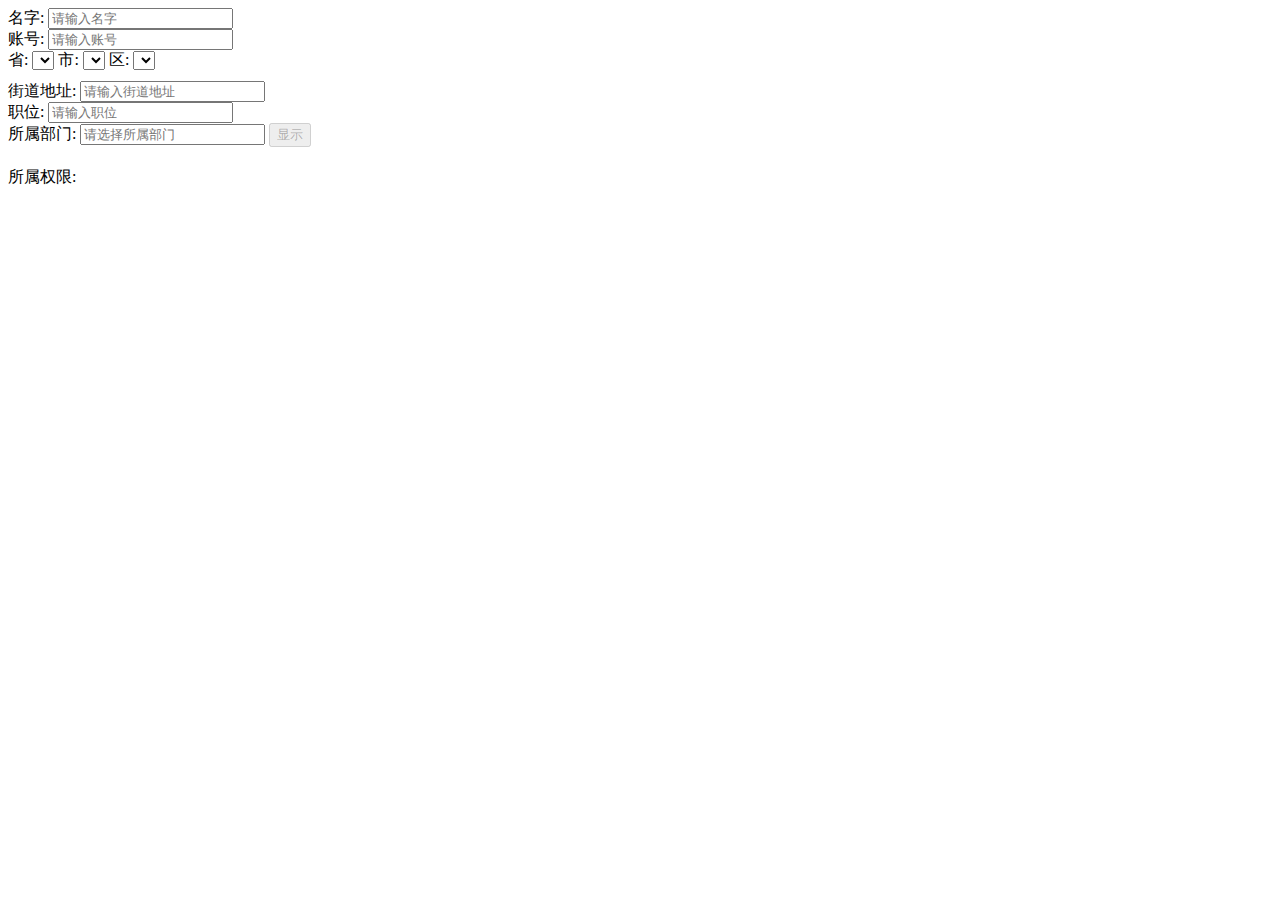
<file: src/main/resources/templates/sys/user/scoureDetailupdate.html>
<html xmlns:th="http://www.thymeleaf.org"
      xmlns:sec="http://www.thymeleaf.org/thymeleaf-extras-springsecurity4">
<body>
<form id="userForm"  role="form" method="post" action="user/update">
    <div class="row">
        <div class="col-md-12">
            <div class="form-group" >
                <label for="userName">名字:</label>
                <input type="text" class="form-control" name="userName" id="userName" th:value="${entity.userName}"  placeholder="请输入名字" />
            </div>
            <div class="form-group">
                <label for="login">账号:</label>
                <input type="text" class="form-control" name="login" id="login"  th:value="${entity.login}" placeholder="请输入账号" readonly="readonly" />
            </div>
            <div id="distpicker" class="form-inline">
                <label for="province">省:</label>
                <select name="province" id="province"  class="form-control"></select>
                <label for="city">市:</label>
                <select name="city" id="city" class="form-control"></select>
                <label for="district">区:</label>
                <select name="district" id="district" class="form-control"></select>
            </div>
            <div class="form-group" style="margin-top: 10px;">
                <label for="streetAddress">街道地址:</label>
                <input type="text" class="form-control" name="streetAddress" id="streetAddress"  th:value="${entity.streetAddress}" placeholder="请输入街道地址" />
            </div>
            <div class="form-group">
                <label for="job">职位:</label>
                <input type="text" class="form-control" name="job" id="job"  th:value="${entity.job}"  placeholder="请输入职位" />
            </div>
            <div class="form-inline">
                <label for="groupName">所属部门:</label>
                <input type="hidden" name="id"  th:value="${entity.id}" />
                <input type="hidden" name="orgGroup.groupId" id="groupId" th:value="${entity.orgGroup.groupId}" />
                <input type="text" class="form-control" name="groupName" id="groupName"  readonly="readonly"  th:value="${entity.orgGroup.name}"  placeholder="请选择所属部门" />
                <button type="button" class="btn btn-primary select" id="pickGroup" disabled="disabled" >显示</button>
            </div>
            <div class="form-inline" style="margin-top: 20px;"id="roleList" disabled="disabled">
                <label>所属权限:</label>
            </div>
        </div>
        <div class="col-md-3" style="margin-top: 10px;display: none;">
            <ul id="groupZtree" class="ztree" style="width:200px; overflow:auto;"></ul>
        </div>
    </div>
</form>
<script th:inline="javascript">
    <![CDATA[
    $(function () {
        $('#userForm').bootstrapValidator({
            message: 'This value is not valid',
            feedbackIcons: {
                valid: 'glyphicon glyphicon-ok',
                invalid: 'glyphicon glyphicon-remove',
                validating: 'glyphicon glyphicon-refresh'
            },
            fields: {
                userName: {
                    message: '名字验证失败',
                    validators: {
                        notEmpty: {
                            message: '名字不能为空'
                        } ,
                        stringLength: {
                            min: 2,
                            max: 30,
                            message: '名字长度必须在2到30之间'
                        }
                    }
                },
                login: {
                    message: '账号验证失败',
                    validators: {
                        notEmpty: {
                            message: '账号不能为空'
                        },
                        stringLength: {
                            min: 6,
                            max: 30,
                            message: '账号长度必须在6到30之间'
                        },
                        threshold :  6 , //有6字符以上才发送ajax请求，（input中输入一个字符，插件会向服务器发送一次，设置限制，6字符以上才开始）
                        remote: {//ajax验证。server result:{"valid",true or false} 向服务发送当前input name值，获得一个json数据。例表示正确：{"valid",true}
                            url: "user/isExist",//验证地址
                            data:function(validator) {// 获取需要传送到后台的验证的数据
                                return {
                                    login:$('#login').val()
                                }
                            },
                            message: '账号已存在',//提示消息
                            delay :  500,//每输入一个字符，就发ajax请求，服务器压力还是太大，设置2秒发送一次ajax（默认输入一个字符，提交一次，服务器压力太大）
                            type: 'POST'//请求方式
                        }
                    }
                },
                streetAddress:{
                    message: '街道地址无效',
                    validators: {
                        notEmpty: {
                            message: '街道地址不能为空'
                        },
                        stringLength: {
                            min: 6,
                            max: 30,
                            message: '街道地址长度必须在6到30之间'
                        }
                    }
                },
                job : {
                    message: '职位无效',
                    validators: {
                        notEmpty: {
                            message: '职位不能为空'
                        },
                        stringLength: {
                            min: 3,
                            max: 30,
                            message: '职位长度必须在3到30之间'
                        }
                    }
                },
                groupName:{
                    message: '部门无效',
                    validators: {
                        notEmpty: {
                            message: '部门不能为空'
                        }
                    }
                }
            }
        })


        // 绑定dialog的确定按钮的监听事件
        $("#btnOk",window.top.document).click(function() {
            // 此段是为防止需要点击两次按钮来实现验证的方法，若不添加此处的放行，那么我们将要点击两次确定按钮才可以提交验证
            var login = $("#login").val();
            // 判断当前的code又值，且当前不存在错误验证方可放开该字段的验证
            if(login != null && login != ""&&$("#login").parent("div").find('.glyphicon-remove').length==0){
                $('#userForm').bootstrapValidator('enableFieldValidators', 'login', false);
            } else {
                $('#userForm').bootstrapValidator('enableFieldValidators', 'login', true);
            }
            var bootstrapValidator = $("#userForm", window.top.document).data('bootstrapValidator');
            bootstrapValidator.validate();
            if(bootstrapValidator.isValid()){
                $.post($("#userForm",window.top.document).attr('action'),$("#userForm",window.top.document).serialize(),function(e){
                    if(e.result){
                        $('.modal-dialog', window.top.document).parent('div').remove()
                        $('body', window.top.document).find('.modal-backdrop').remove();
                        // jquery 调用刷新当前操作的table页面的refresh方法
                        $(window.parent.document).contents().find(".tab-pane.fade.active.in iframe")[0].contentWindow.doQuery();
                        window.Ewin.alert({message:'修改数据成功!'});
                    }else{
                        window.Ewin.alert({message:'修改数据失败!'});
                    }
                })
            }
        });

        // 加载bootstrap的省市区的下拉菜单
        $("#distpicker").distpicker({
            province: [[${entity.province}]],
            city: [[${entity.city}]],
            district: [[${entity.district}]]
        });

        // 加载权限的集合
        $.fn.checkboxOther({
            url:"user/loadRoles",
            id:"roleList",
            val:"id",
            showVal:"roleName",
            name:"roleArray",
            checkData:[[${entity.roleArray}]]
        });

        var setting = {
            check: {
                enable: false
            },
            view: {
                dblClickExpand: false,
                showLine: true,
                selectedMulti: false
            },
            data: {
                simpleData: {
                    enable:true,
                    idKey: "node",
                    pIdKey: "parentNode",
                    rootPId: "0"
                }
            },
            callback: {
                beforeClick: function(treeId, treeNode) {
                    var zTree = $.fn.zTree.getZTreeObj('groupZtree');
                    $("#groupName").attr("value",treeNode.name);
                    $("#groupId").attr("value",treeNode.groupId);
                    if (treeNode.isParent) {
                        zTree.expandNode(treeNode);
                        return false;
                    } else {
                        return true;
                    }
                }
            }
        };

        $.post("/group/loadGroupTree",function(info){
            var t = $("#groupZtree");
            t = $.fn.zTree.init(t, setting,info.data);
        })
    })
    ]]>
</script>
</body>
</html>
</file>
